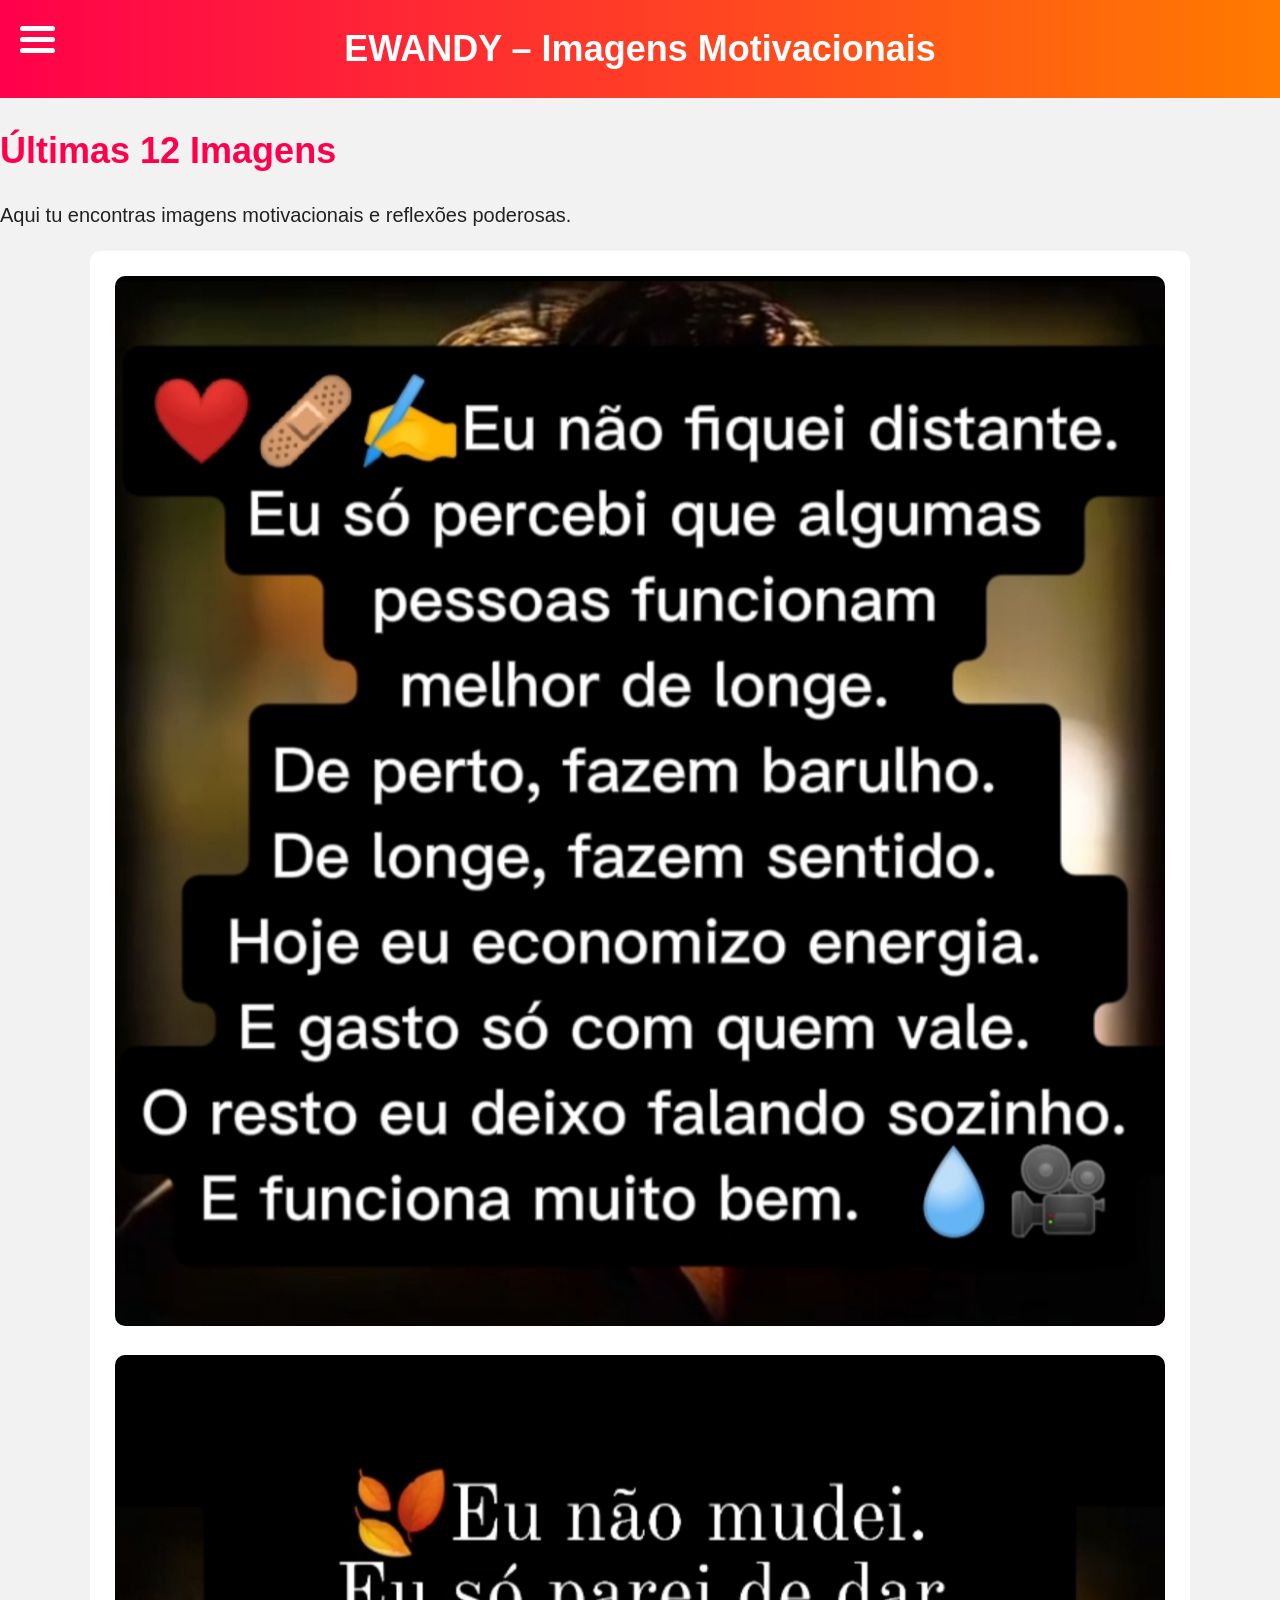
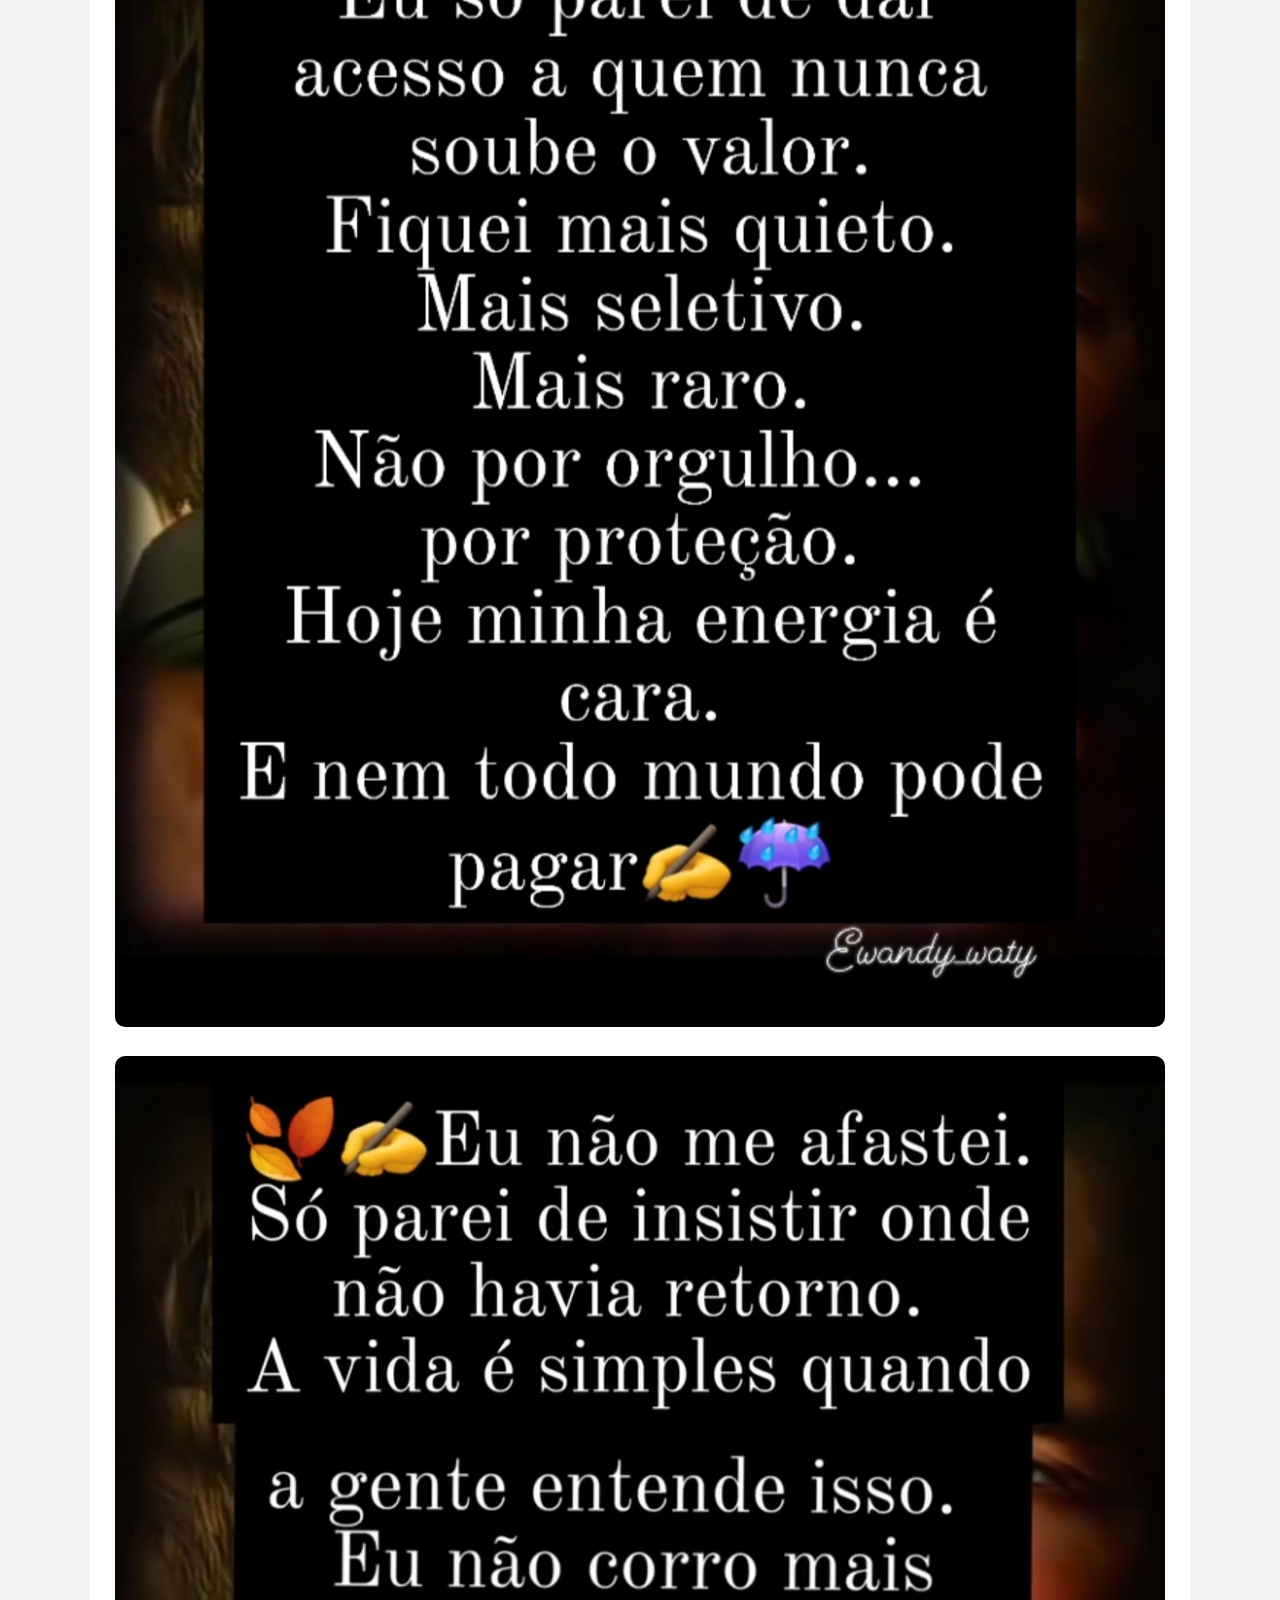
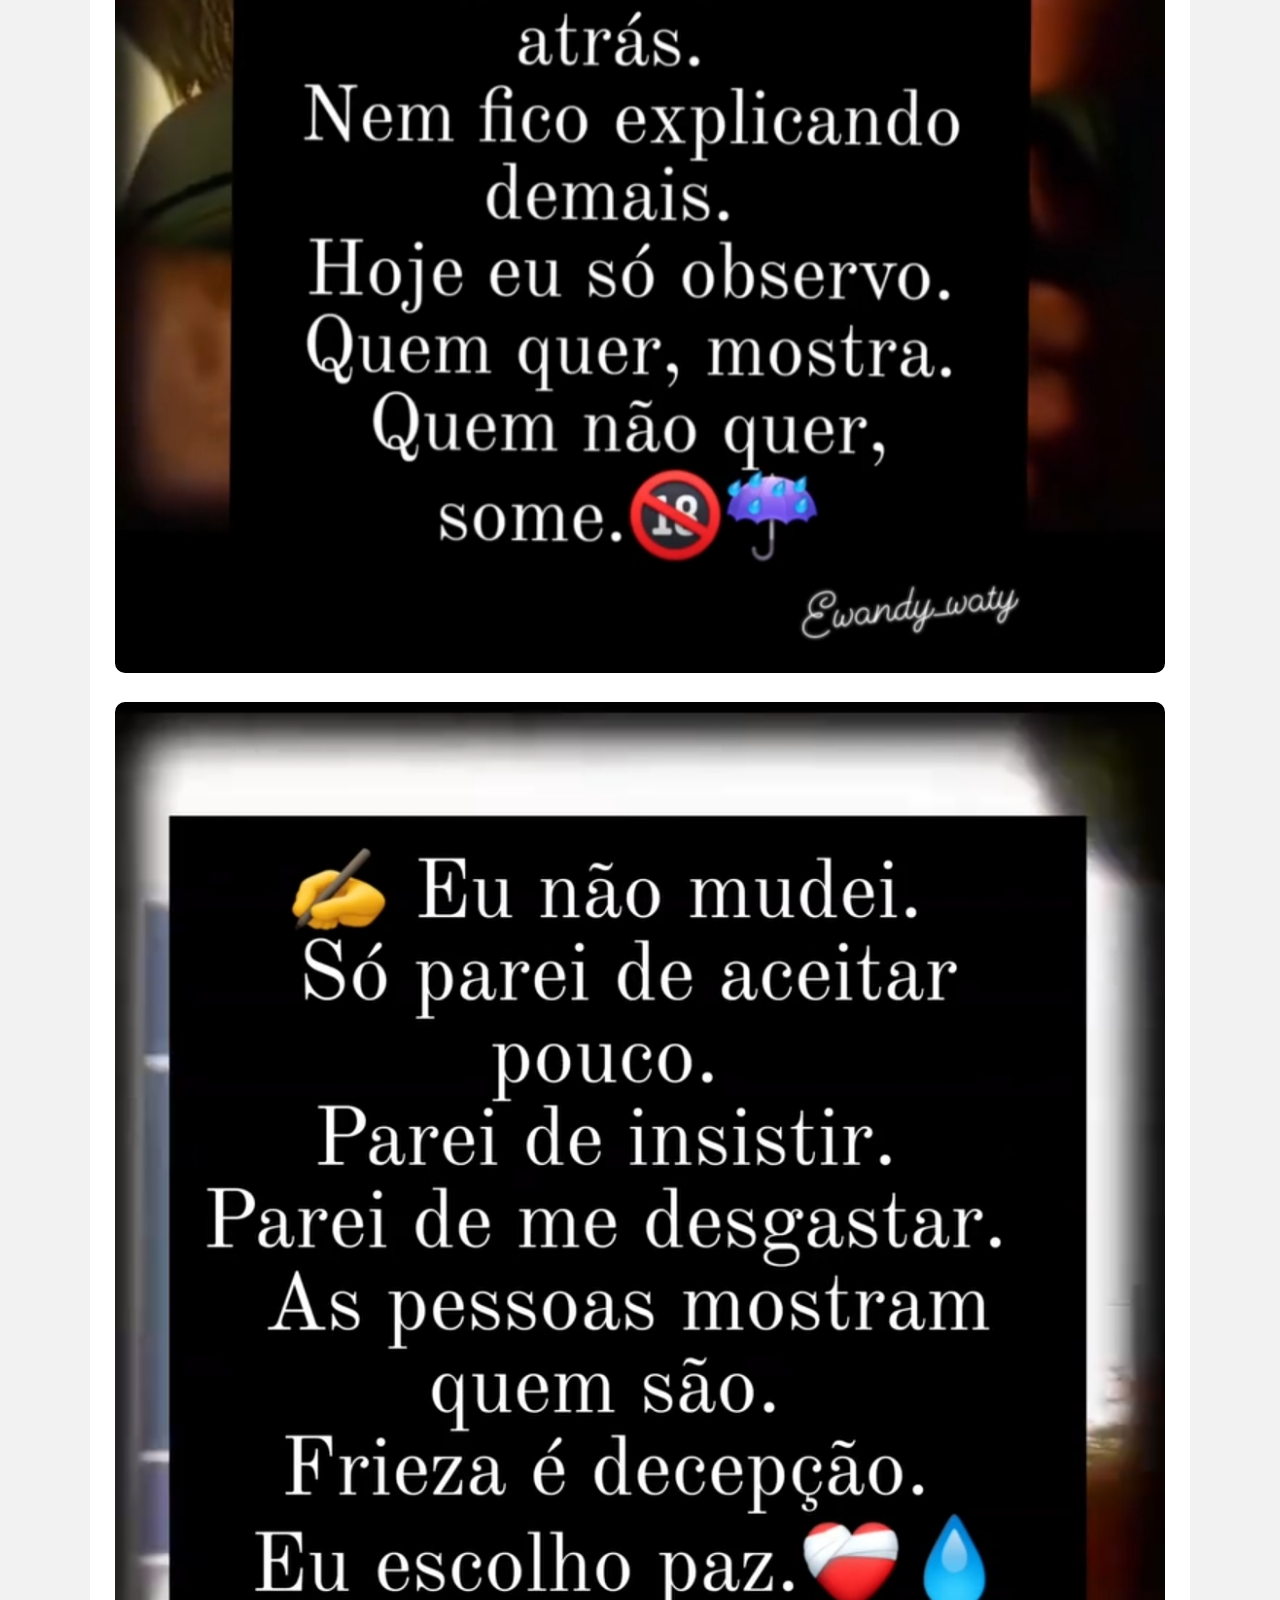
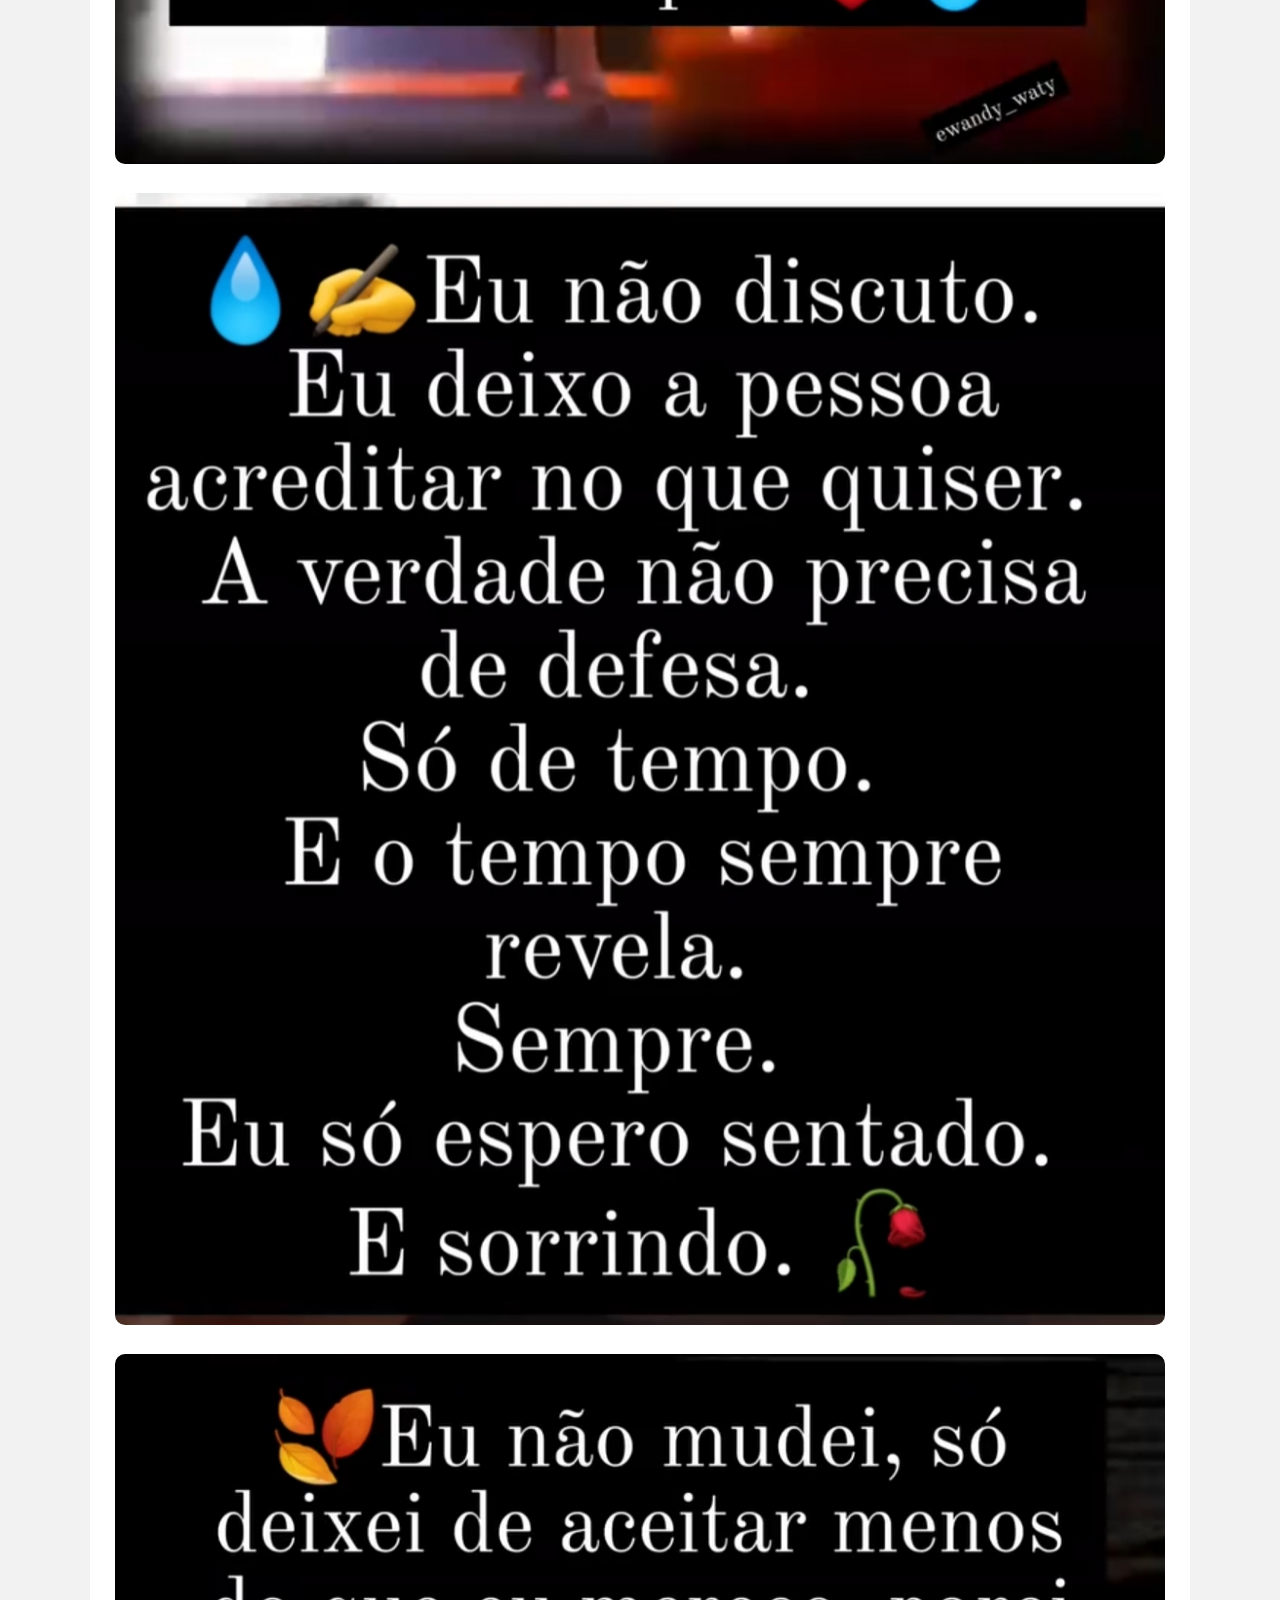
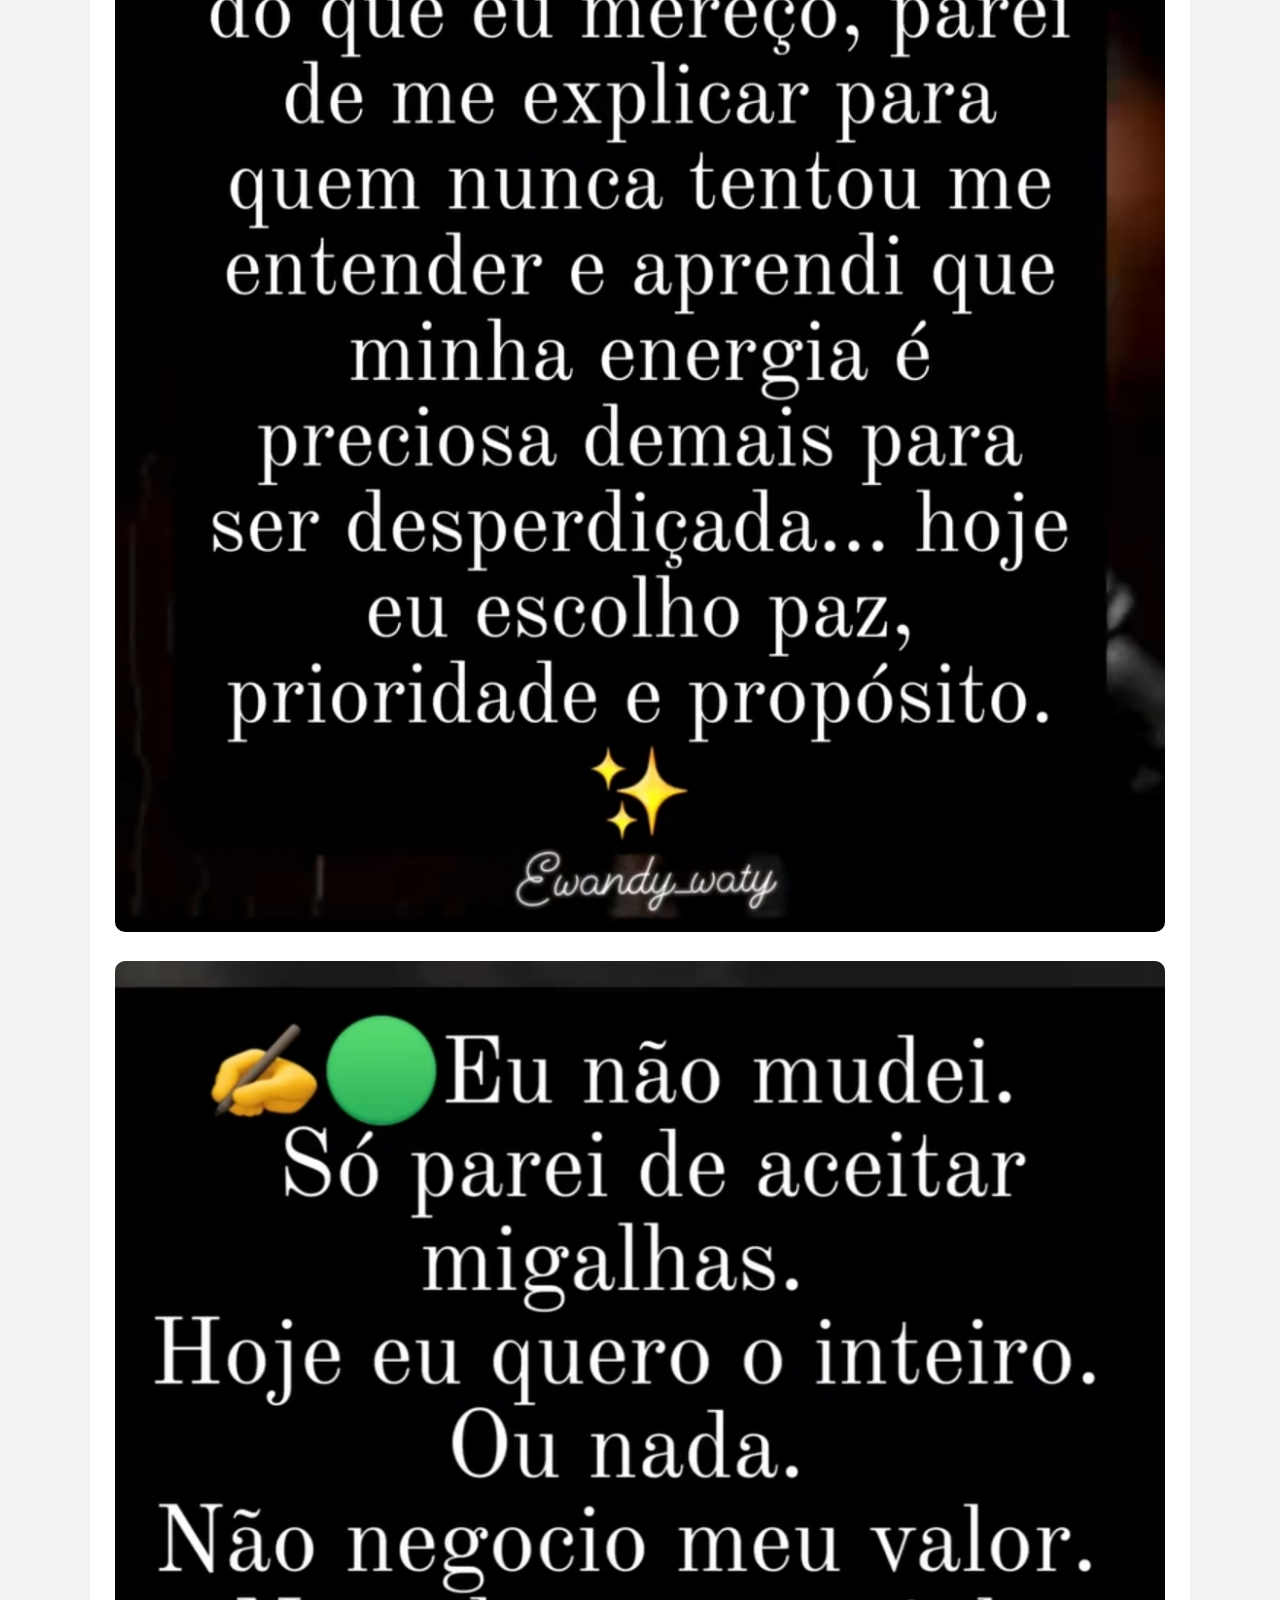
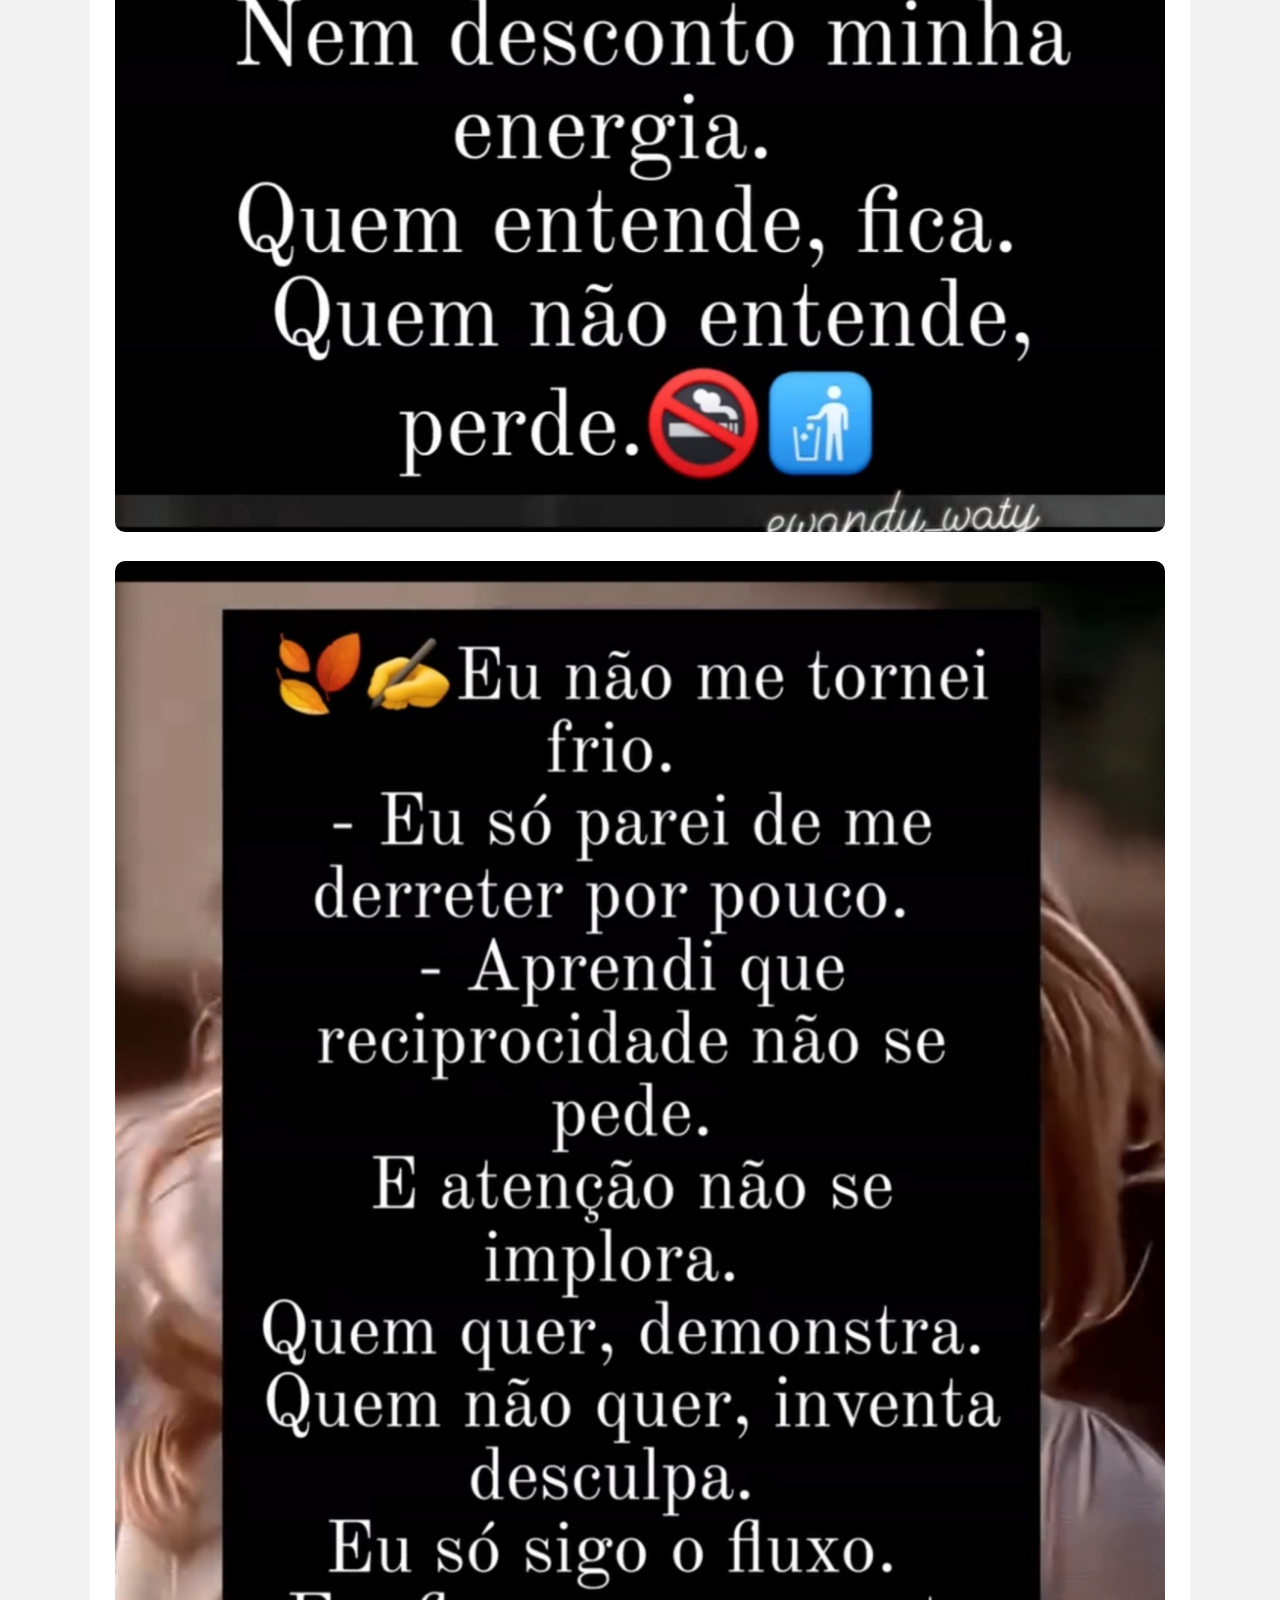
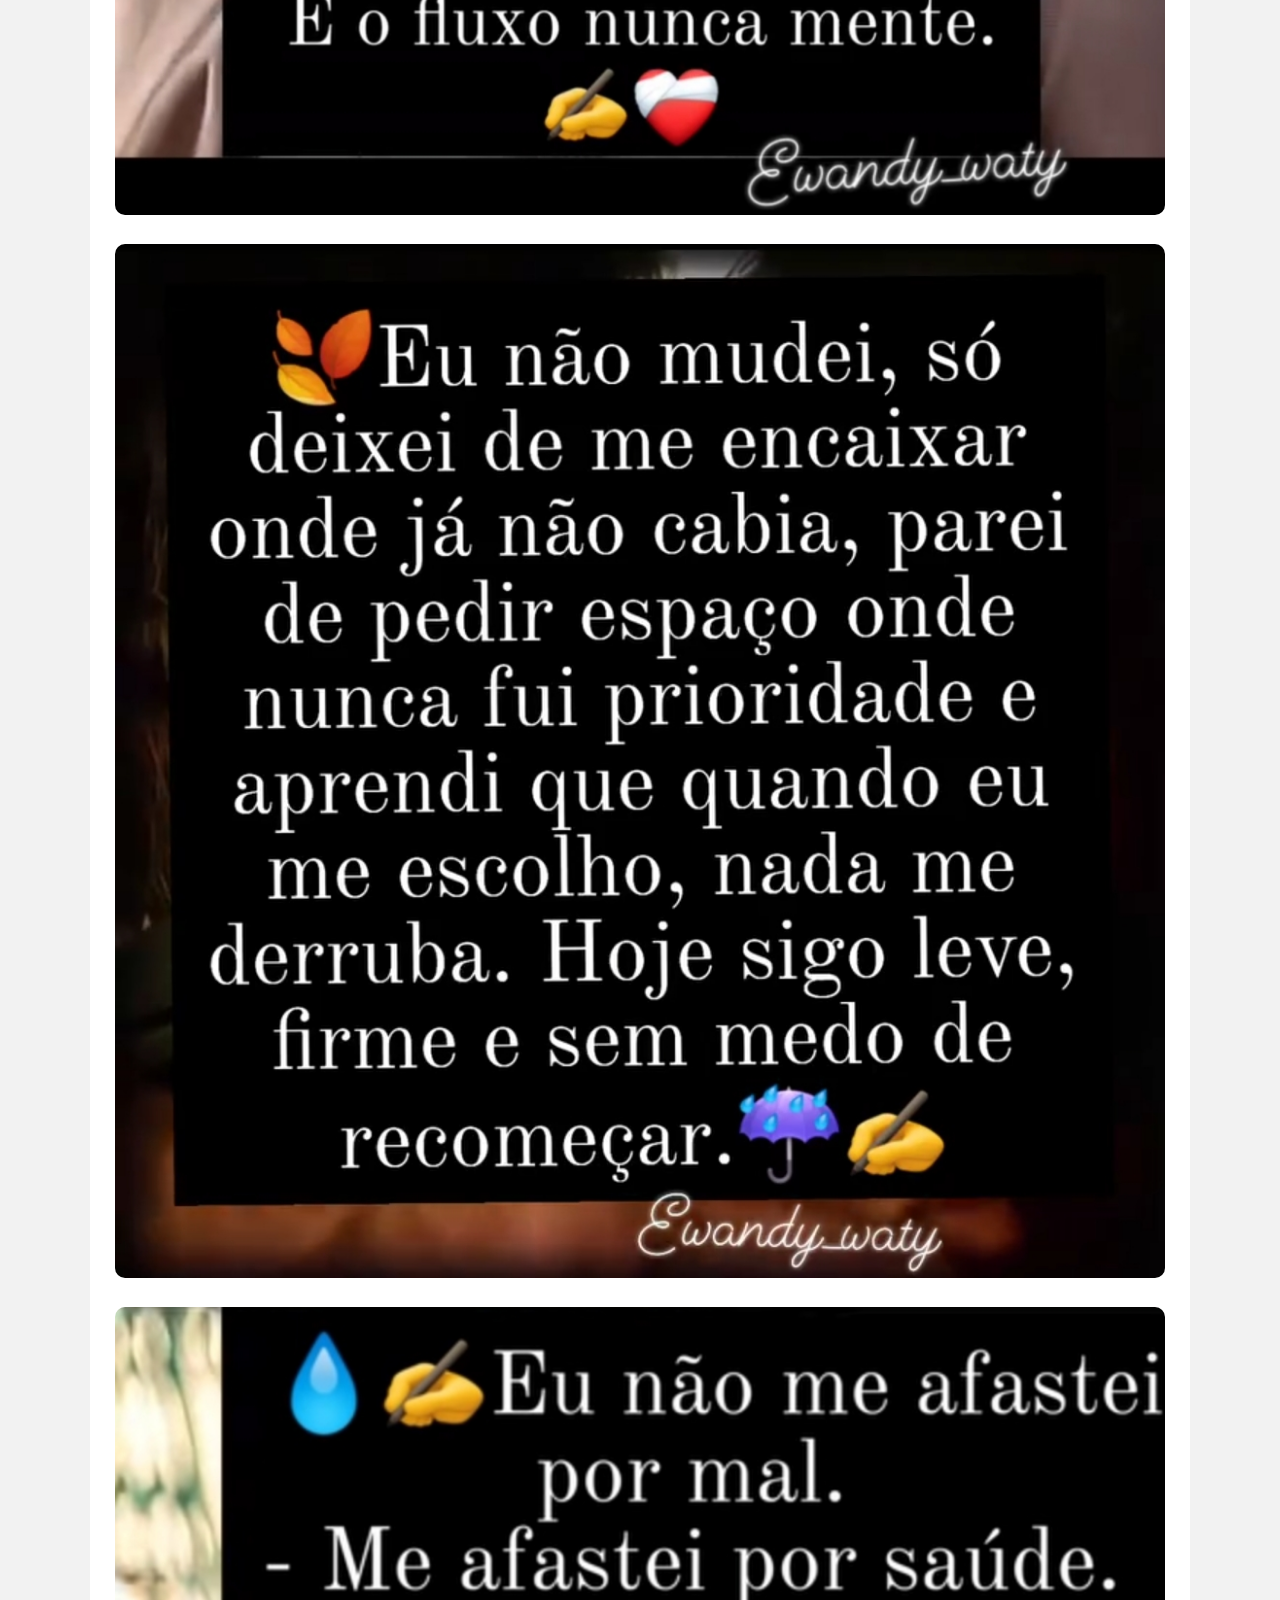
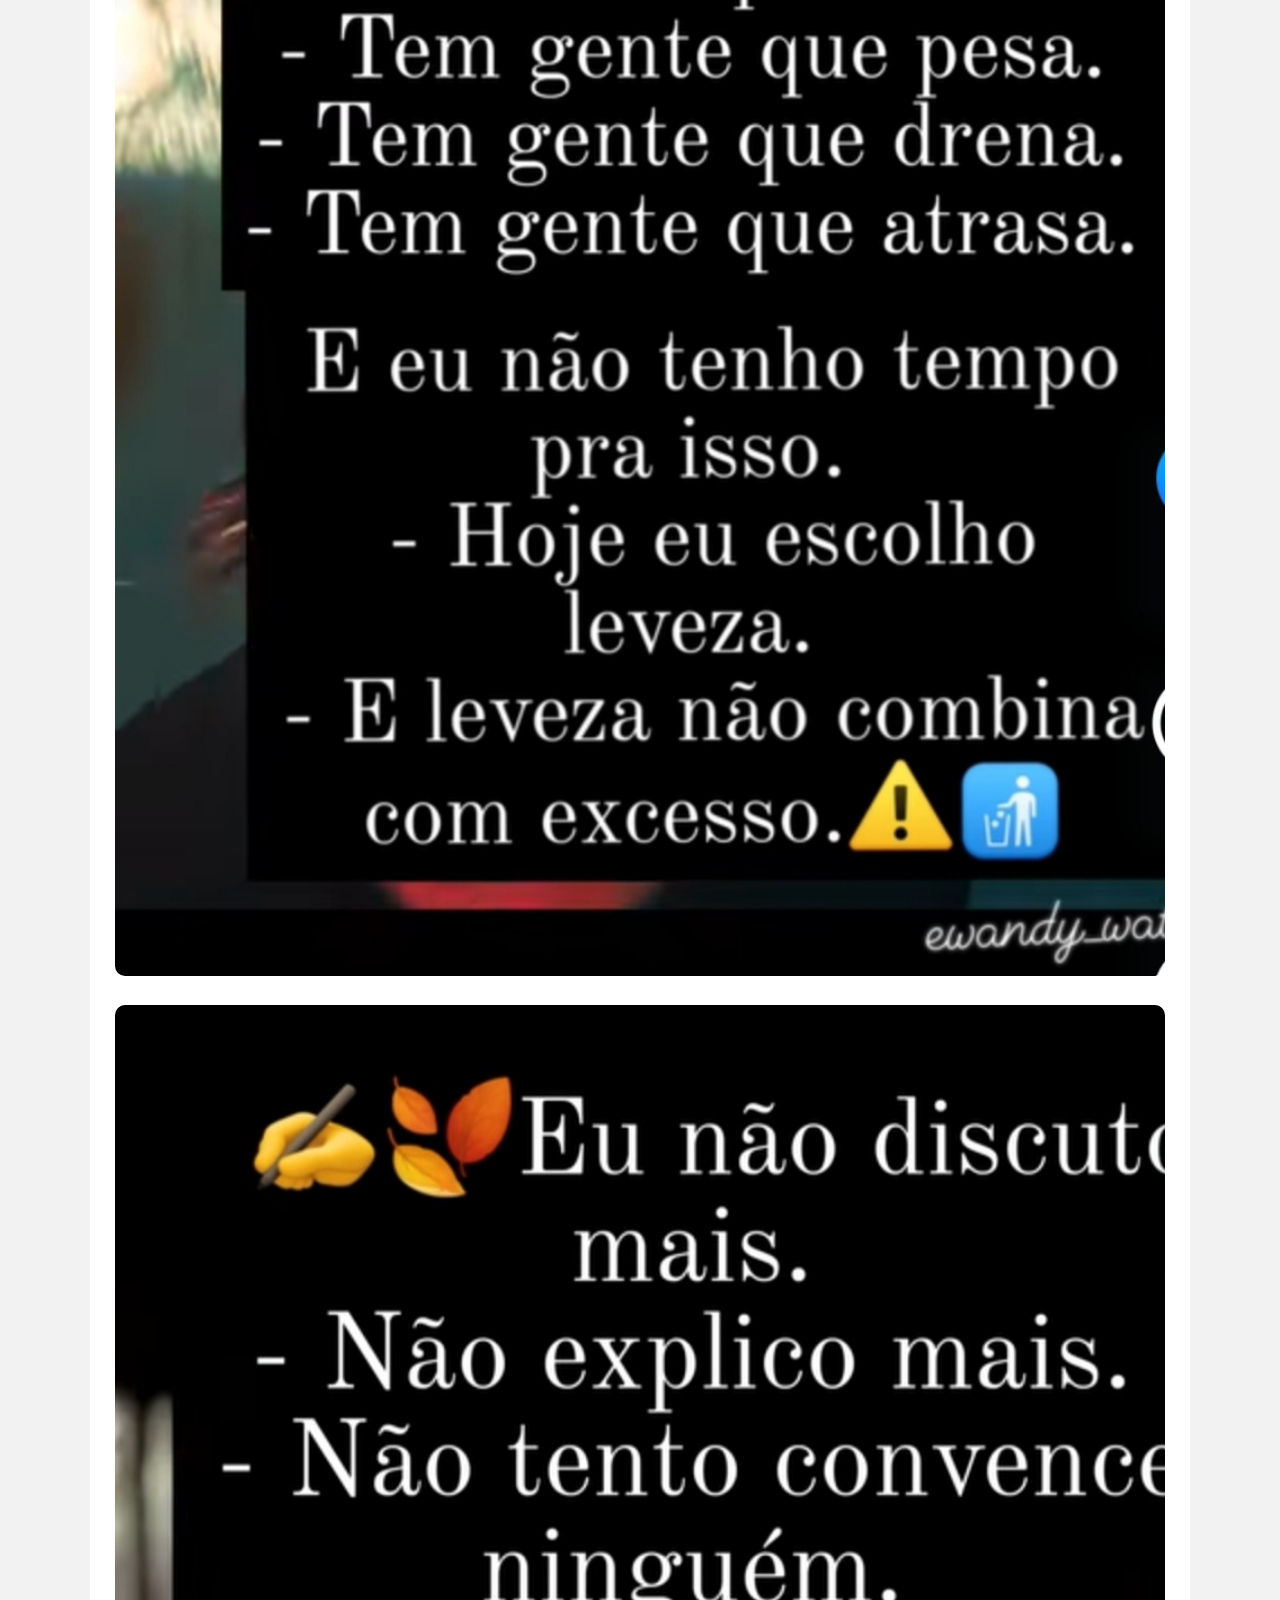
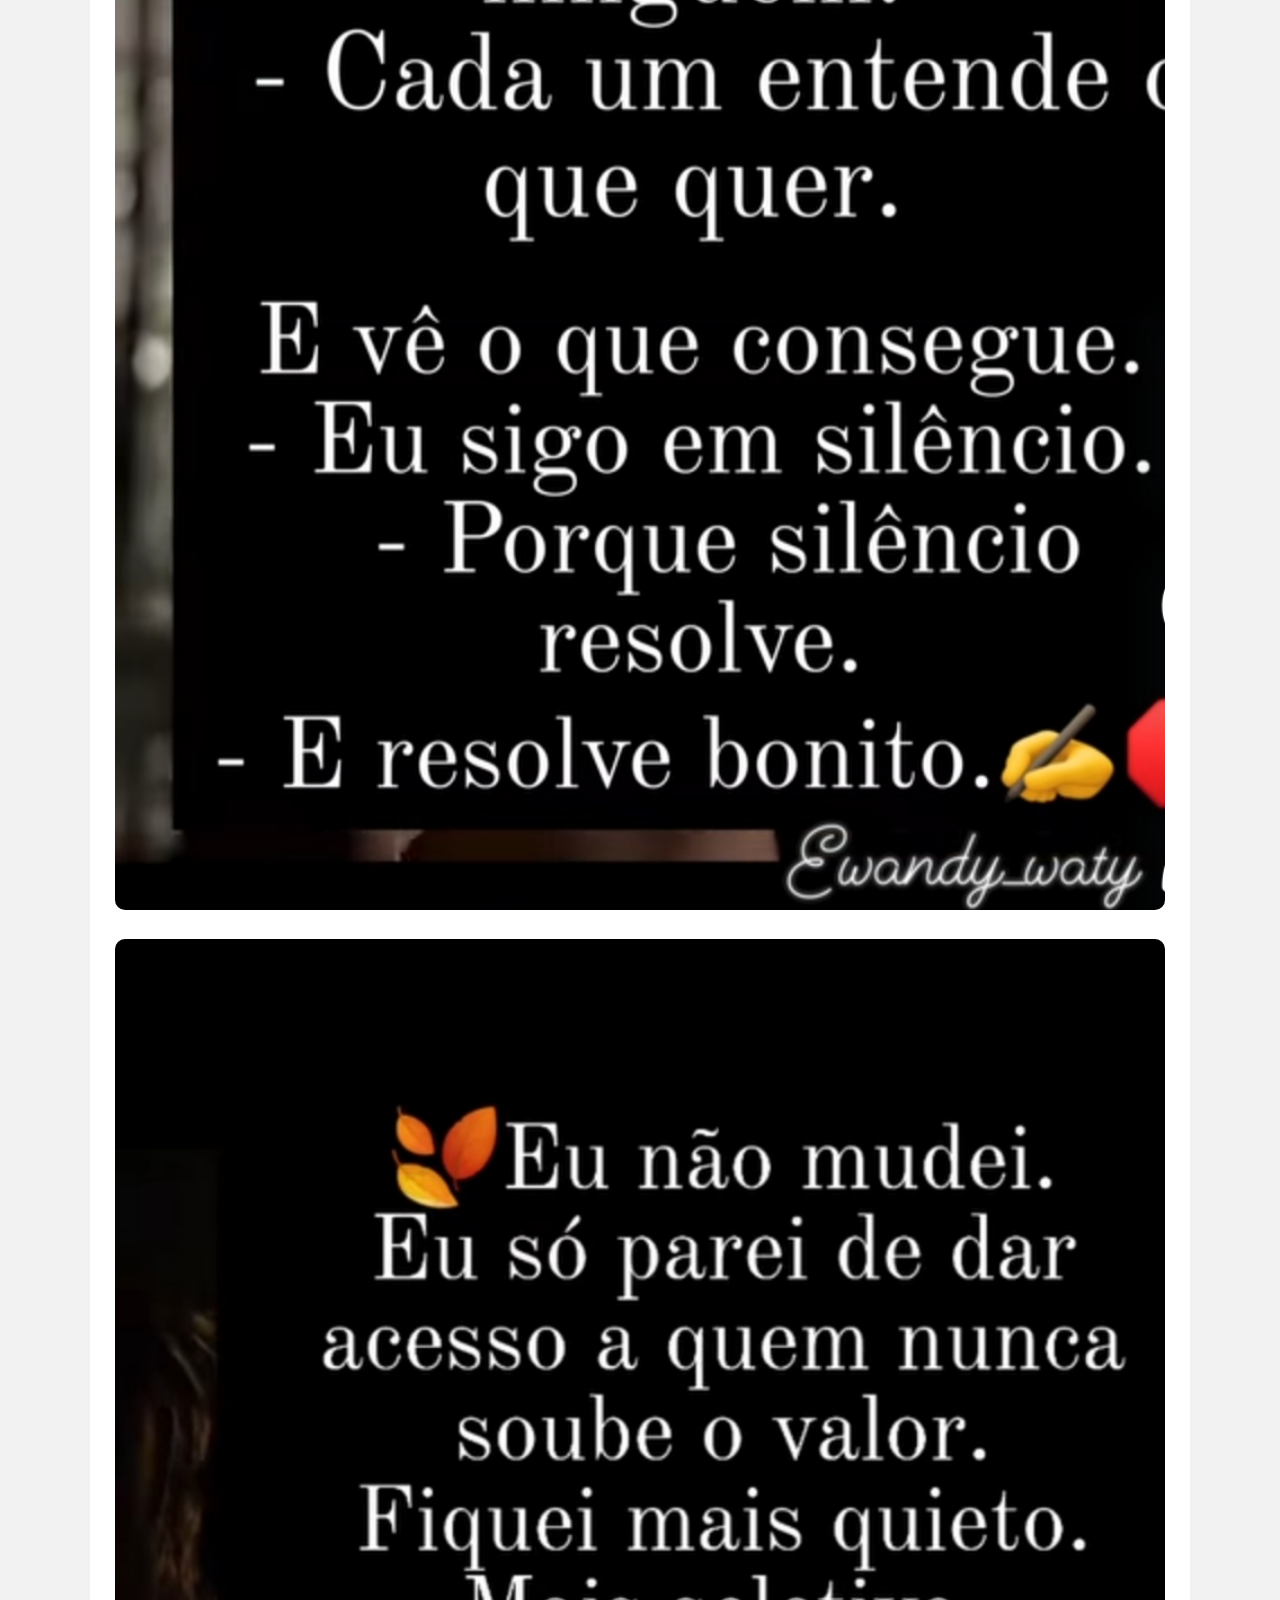
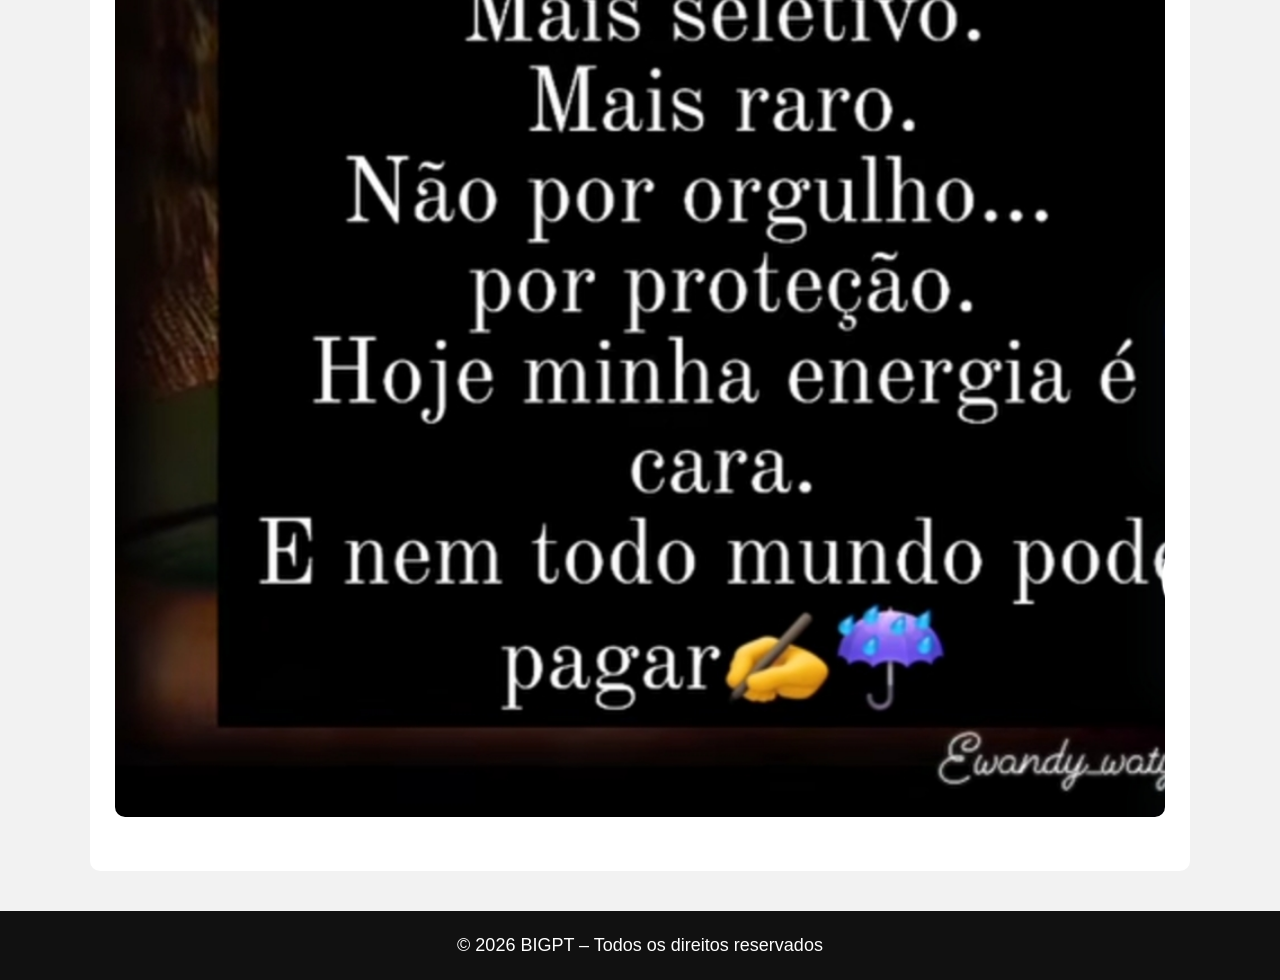
<file: index.html>
<!DOCTYPE html>
<html lang="pt">
<head>
  <meta charset="UTF-8">
  <title>BIGPT – Imagens Motivacionais</title>
  <link rel="stylesheet" href="style.css">
</head>

<body>

<!-- ÍCONE DO MENU (3 LINHAS) -->
<div class="menu-icon" onclick="toggleMenu()">
  <div></div>
  <div></div>
  <div></div>
</div>

<!-- MENU LATERAL -->
<div id="sidebar" class="sidebar">
  <a href="index.html">Início</a>
  
  <a href="sobre.html">Sobre</a>
  <a href="contato.html">Contato</a>
  <a href="privacidade.html">Privacidade</a>
  <a href="termos.html">Termos de Uso</a>
</div>

<header>EWANDY – Imagens Motivacionais</header>
   <h1>Últimas 12 Imagens</h1>
  <p>Aqui tu encontras imagens motivacionais e reflexões poderosas.</p>

<div class="container">
  

  <!-- IMAGEM 1 -->
  <img src="1.jpg" width="100%"  style="border-radius:10px; margin-bottom:20px;">

  <!-- IMAGEM 2 -->
  <img src="2.jpg" width="100%" style="border-radius:10px; margin-bottom:20px;">

  <!-- IMAGEM 3 -->
  <img src="3.jpg" width="100%" style="border-radius:10px; margin-bottom:20px;">

  <!-- IMAGEM 4 -->
  <img src="4.jpg" width="100%" style="border-radius:10px; margin-bottom:20px;">

  <!-- IMAGEM 5 -->
  <img src="5.jpg" width="100%" style="border-radius:10px; margin-bottom:20px;">

  <!-- IMAGEM 6 -->
  <img src="6.jpg" width="100%" style="border-radius:10px; margin-bottom:20px;">

  <!-- IMAGEM 7 -->
  <img src="7.jpg" width="100%" style="border-radius:10px; margin-bottom:20px;">

  <!-- IMAGEM 8 -->
  <img src="8.jpg" width="100%" style="border-radius:10px; margin-bottom:20px;">

  <!-- IMAGEM 9 -->
  <img src="9.jpg" width="100%" style="border-radius:10px; margin-bottom:20px;">

  <!-- IMAGEM 10 -->
  <img src="10.jpg" width="100%" style="border-radius:10px; margin-bottom:20px;">

  <!-- IMAGEM 11 -->
  <img src="11.jpg" width="100%" style="border-radius:10px; margin-bottom:20px;">

  <!-- IMAGEM 12 -->
  <img src="12.jpg" width="100%" style="border-radius:10px; margin-bottom20px;">
  

</div>
  

<footer class="g">© 2026 BIGPT – Todos os direitos reservados</footer>

<script>
function toggleMenu() {
  document.getElementById("sidebar").classList.toggle("show-menu");
}
</script>

</body>
</html>
</file>
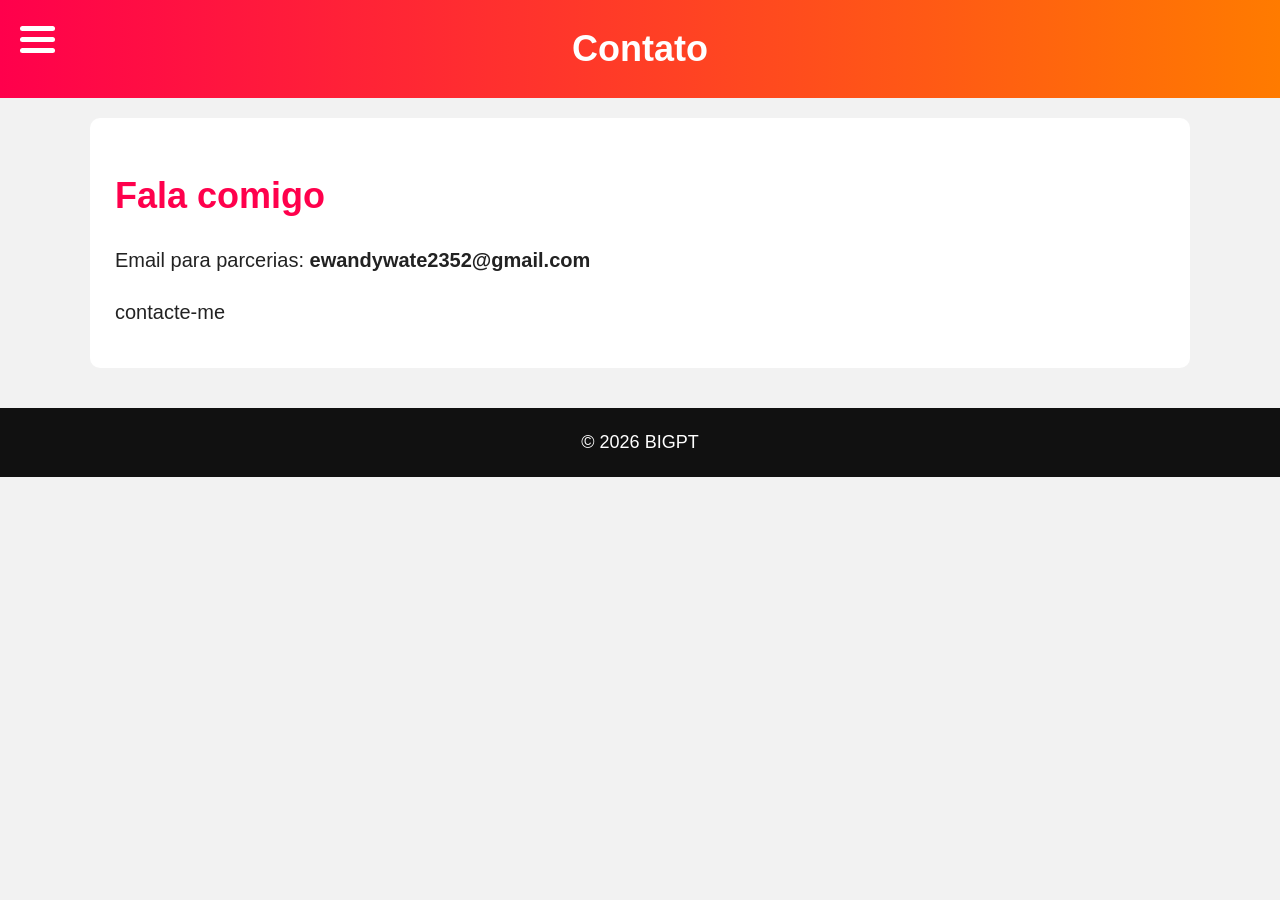
<file: contato.html>
<!DOCTYPE html>
<html lang="pt">
<head>
  <meta charset="UTF-8">
  <title>Contato – BIGPT</title>
  <link rel="stylesheet" href="style.css">
</head>

<body>

<!-- MENU HAMBÚRGUER -->
<div class="menu-icon" onclick="toggleMenu()">
  <div></div>
  <div></div>
  <div></div>
</div>

<!-- MENU LATERAL -->
<div id="sidebar" class="sidebar">
  <a href="index.html">Início</a>
  <a href="termos.html">termos</a>
  <a href="sobre.html">Sobre</a>
  <a href="contato.html">Contato</a>
  <a href="privacidade.html">Privacidade</a>
</div>

<header>Contato</header>

<div class="container">
  <h1>Fala comigo</h1>
  <p>Email para parcerias: <b>ewandywate2352@gmail.com</b>
  </p><p>contacte-me</p>
</div>

<footer class="f">© 2026 BIGPT</footer>

<script>
function toggleMenu() {
  document.getElementById("sidebar").classList.toggle("show-menu");
}
</script>

</body>
</html>
</file>
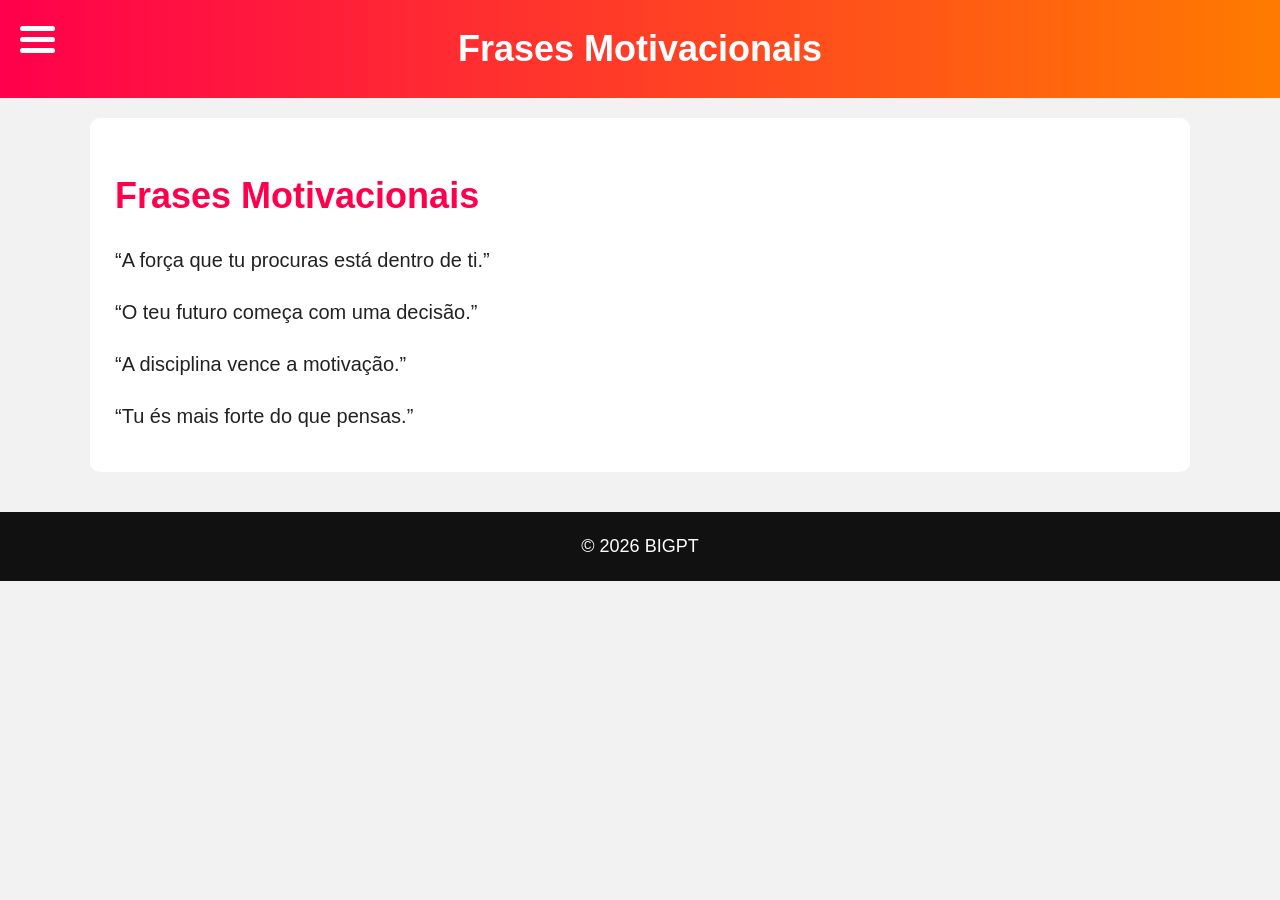
<file: posts.html>
<!DOCTYPE html>
<html lang="pt">
<head>
  <meta charset="UTF-8">
  <title>Frases Motivacionais – BIGPT</title>
  <link rel="stylesheet" href="style.css">
</head>

<body>

<!-- MENU HAMBÚRGUER -->
<div class="menu-icon" onclick="toggleMenu()">
  <div></div>
  <div></div>
  <div></div>
</div>

<!-- MENU LATERAL -->
<div id="sidebar" class="sidebar">
  <a href="../index.html">Início</a>
 <a href="termos.html">termos</a>
  <a href="../sobre.html">Sobre</a>
  <a href="../contato.html">Contato</a>
  <a href="../privacidade.html">Privacidade</a>
</div>

<header>Frases Motivacionais</header>

<div class="container">
  <h1>Frases Motivacionais</h1>

  <p>“A força que tu procuras está dentro de ti.”</p>
  <p>“O teu futuro começa com uma decisão.”</p>
  <p>“A disciplina vence a motivação.”</p>
  <p>“Tu és mais forte do que pensas.”</p>

</div>

<footer>© 2026 BIGPT</footer>

<script>
function toggleMenu() {
  document.getElementById("sidebar").classList.toggle("show-menu");
}
</script>

</body>
</html>
</file>
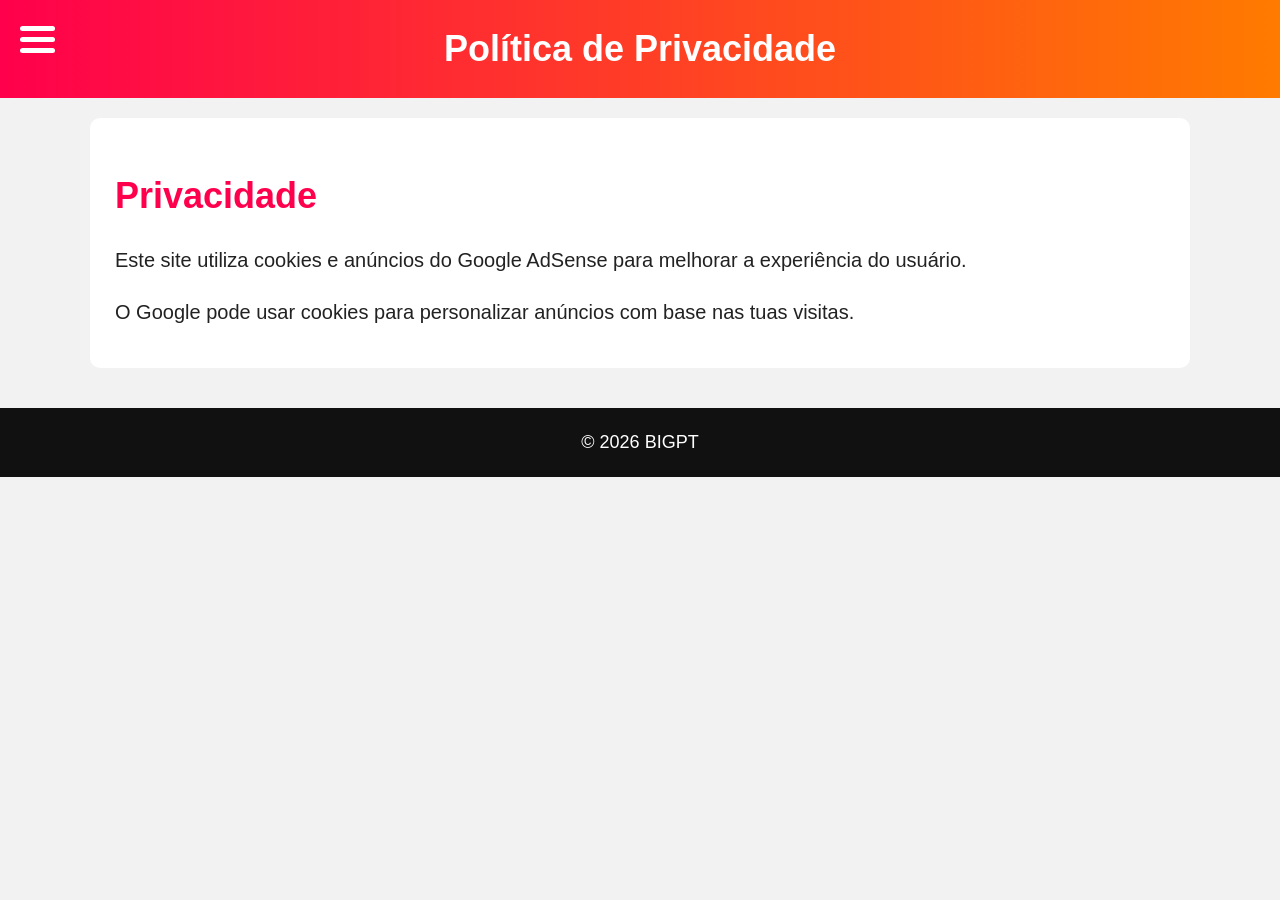
<file: privacidade.html>
<!DOCTYPE html>
<html lang="pt">
<head>
  <meta charset="UTF-8">
  <title>Política de Privacidade – BIGPT</title>
  <link rel="stylesheet" href="style.css">
</head>

<body>

<!-- MENU HAMBÚRGUER -->
<div class="menu-icon" onclick="toggleMenu()">
  <div></div>
  <div></div>
  <div></div>
</div>

<!-- MENU LATERAL -->
<div id="sidebar" class="sidebar">
  <a href="index.html">Início</a>
  <a href="termos.html">termos</a>
  <a href="sobre.html">Sobre</a>
  <a href="contato.html">Contato</a>
  <a href="privacidade.html">Privacidade</a>
</div>

<header>Política de Privacidade</header>

<div class="container">
  <h1>Privacidade</h1>
  <p>Este site utiliza cookies e anúncios do Google AdSense para melhorar a experiência do usuário.</p>
  <p>O Google pode usar cookies para personalizar anúncios com base nas tuas visitas.</p>
</div>

<footer class="g">© 2026 BIGPT</footer>

<script>
function toggleMenu() {
  document.getElementById("sidebar").classList.toggle("show-menu");
}
</script>

</body>
</html>
</file>
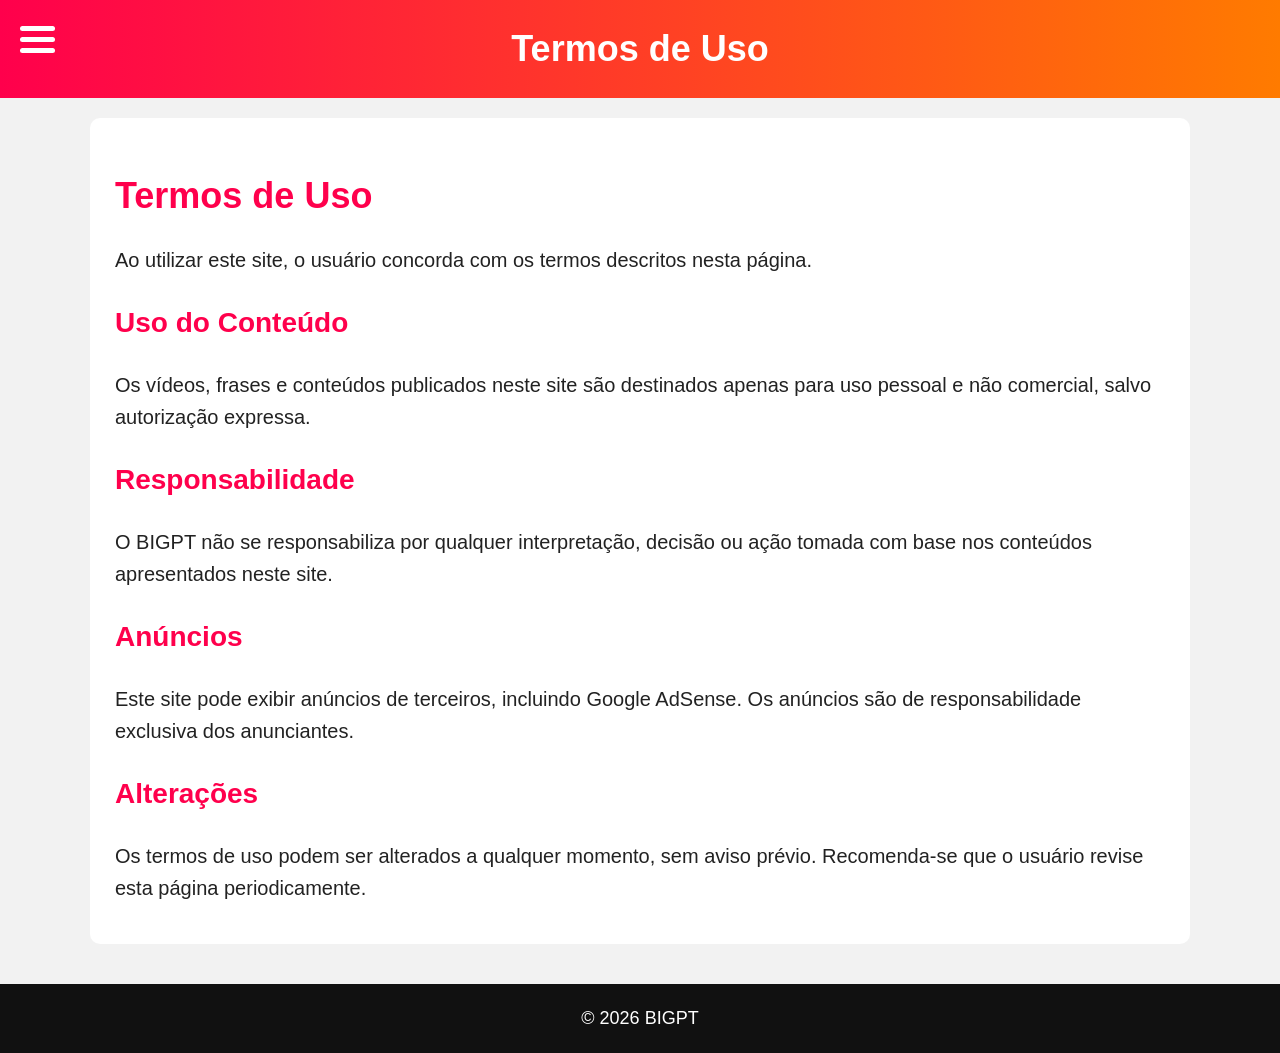
<file: termos.html>
<!DOCTYPE html>
<html lang="pt">
<head>
  <meta charset="UTF-8">
  <title>Termos de Uso – BIGPT</title>
  <link rel="stylesheet" href="style.css">
</head>

<body>

<!-- MENU HAMBÚRGUER -->
<div class="menu-icon" onclick="toggleMenu()">
  <div></div>
  <div></div>
  <div></div>
</div>

<!-- MENU LATERAL -->
<div id="sidebar" class="sidebar">
  <a href="index.html">Início</a>
 
  <a href="sobre.html">Sobre</a>
  <a href="contato.html">Contato</a>
  <a href="privacidade.html">Privacidade</a>
  <a href="termos.html">Termos</a>
</div>

<header>Termos de Uso</header>

<div class="container">
  <h1>Termos de Uso</h1>

  <p>Ao utilizar este site, o usuário concorda com os termos descritos nesta página.</p>

  <h2>Uso do Conteúdo</h2>
  <p>Os vídeos, frases e conteúdos publicados neste site são destinados apenas para uso pessoal e não comercial, salvo autorização expressa.</p>

  <h2>Responsabilidade</h2>
  <p>O BIGPT não se responsabiliza por qualquer interpretação, decisão ou ação tomada com base nos conteúdos apresentados neste site.</p>

  <h2>Anúncios</h2>
  <p>Este site pode exibir anúncios de terceiros, incluindo Google AdSense. Os anúncios são de responsabilidade exclusiva dos anunciantes.</p>

  <h2>Alterações</h2>
  <p>Os termos de uso podem ser alterados a qualquer momento, sem aviso prévio. Recomenda-se que o usuário revise esta página periodicamente.</p>
</div>

<footer>© 2026 BIGPT</footer>

<script>
function toggleMenu() {
  document.getElementById("sidebar").classList.toggle("show-menu");
}
</script>

</body>
</html>
</file>
<file: style.css>
/* ============================
   CONFIGURAÇÃO GLOBAL
============================ */
* {
  box-sizing: border-box;
}

body {
  margin: 0;
  font-family: Arial, sans-serif;
  background: #f2f2f2;
  color: #222;
  font-size: 20px;
  line-height: 1.6;
}

/* ============================
   CABEÇALHO
============================ */
header {
  background: linear-gradient(90deg, #ff004c, #ff7b00);
  padding: 20px;
  text-align: center;
  color: white;
  font-size: 32px;
  font-weight: bold;
}

/* ============================
   CONTAINER
============================ */
.container {
  width: 95%;
  max-width: 900px;
  margin: 20px auto;
  background: white;
  padding: 25px;
  border-radius: 10px;
  font-size: 20px;
}

/* ============================
   TÍTULOS E TEXTOS
============================ */
h1 {
  color: #ff004c;
  font-size: 32px;
  margin-bottom: 15px;
}

h2 {
  color: #ff004c;
  font-size: 26px;
  margin-top: 25px;
}

p {
  font-size: 20px;
  margin-bottom: 15px;
}

/* ============================
   IMAGENS RESPONSIVAS
============================ */
img {
  width: 100%;
  height: auto;
  border-radius: 10px;
  margin-bottom: 20px;
}

/* ============================
   RODAPÉ
============================ */
footer {
  text-align: center;
  padding: 20px;
  margin-top: 40px;
  background: #111;
  color: white;
  font-size: 18px;
}

/* ============================
   MENU HAMBÚRGUER
============================ */
.menu-icon {
  position: absolute;
  top: 20px;
  left: 20px;
  cursor: pointer;
  width: 35px;
  z-index: 999;
}

.menu-icon div {
  height: 5px;
  background: white;
  margin: 6px 0;
  border-radius: 5px;
}

/* ============================
   MENU LATERAL
============================ */
.sidebar {
  position: fixed;
  top: 0;
  left: -260px;
  width: 260px;
  height: 100%;
  background: #111;
  padding-top: 60px;
  transition: 0.3s;
  z-index: 998;
}

.sidebar a {
  display: block;
  padding: 15px;
  color: white;
  text-decoration: none;
  font-size: 20px;
}

.sidebar a:hover {
  background: #ff004c;
}

.show-menu {
  left: 0;
}

/* ============================
   RESPONSIVIDADE TOTAL
============================ */

/* CELULARES PEQUENOS */
@media (max-width: 480px) {
  header {
    font-size: 26px;
  }

  h1 {
    font-size: 28px;
  }

  h2 {
    font-size: 22px;
  }

  p, .sidebar a, .container {
    font-size: 18px;
  }

  .menu-icon {
    width: 30px;
  }

  .menu-icon div {
    height: 4px;
  }
}

/* TABLETS */
@media (min-width: 481px) and (max-width: 900px) {
  header {
    font-size: 30px;
  }

  .container {
    width: 90%;
  }
}

/* COMPUTADORES GRANDES */
@media (min-width: 1200px) {
  body {
    font-size: 22px;
  }

  header {
    font-size: 36px;
  }

  .container {
    max-width: 1100px;
  }

  h1 {
    font-size: 36px;
  }

  h2 {
    font-size: 28px;
  }
}
</file>
